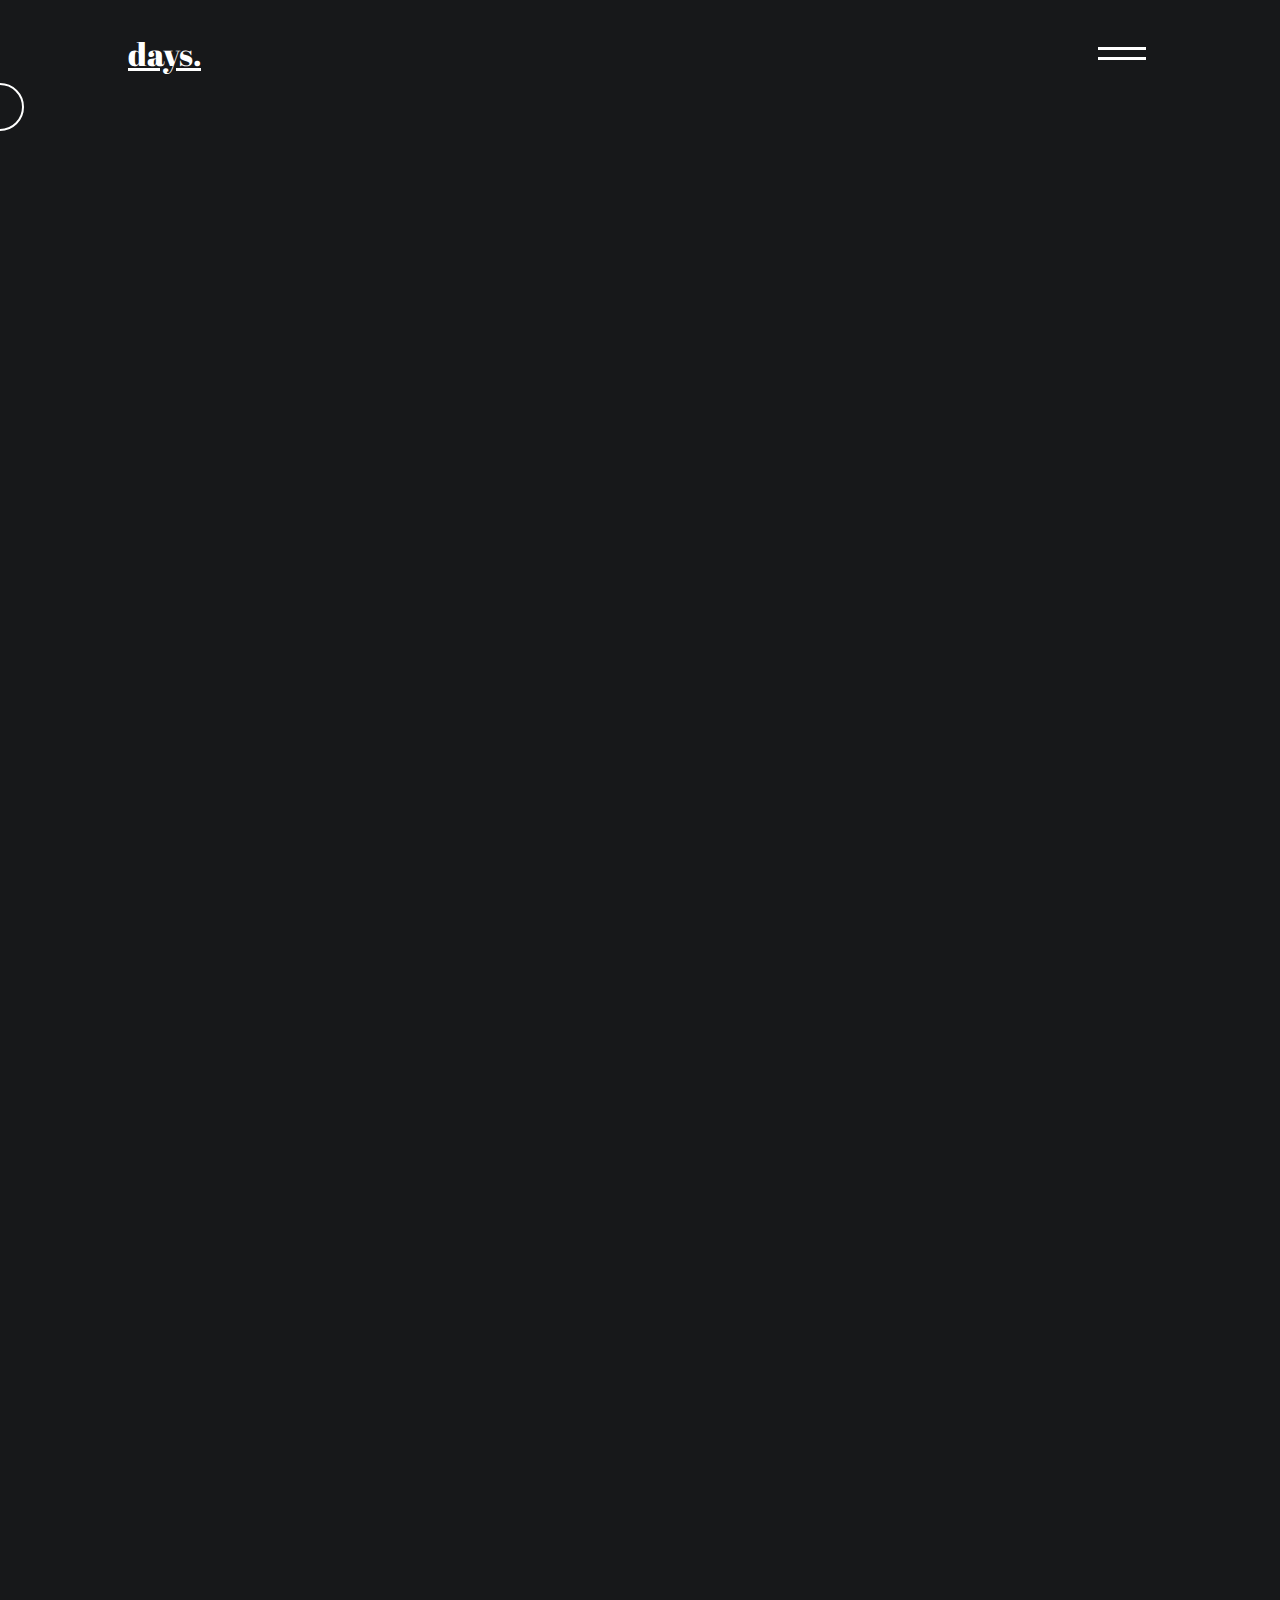
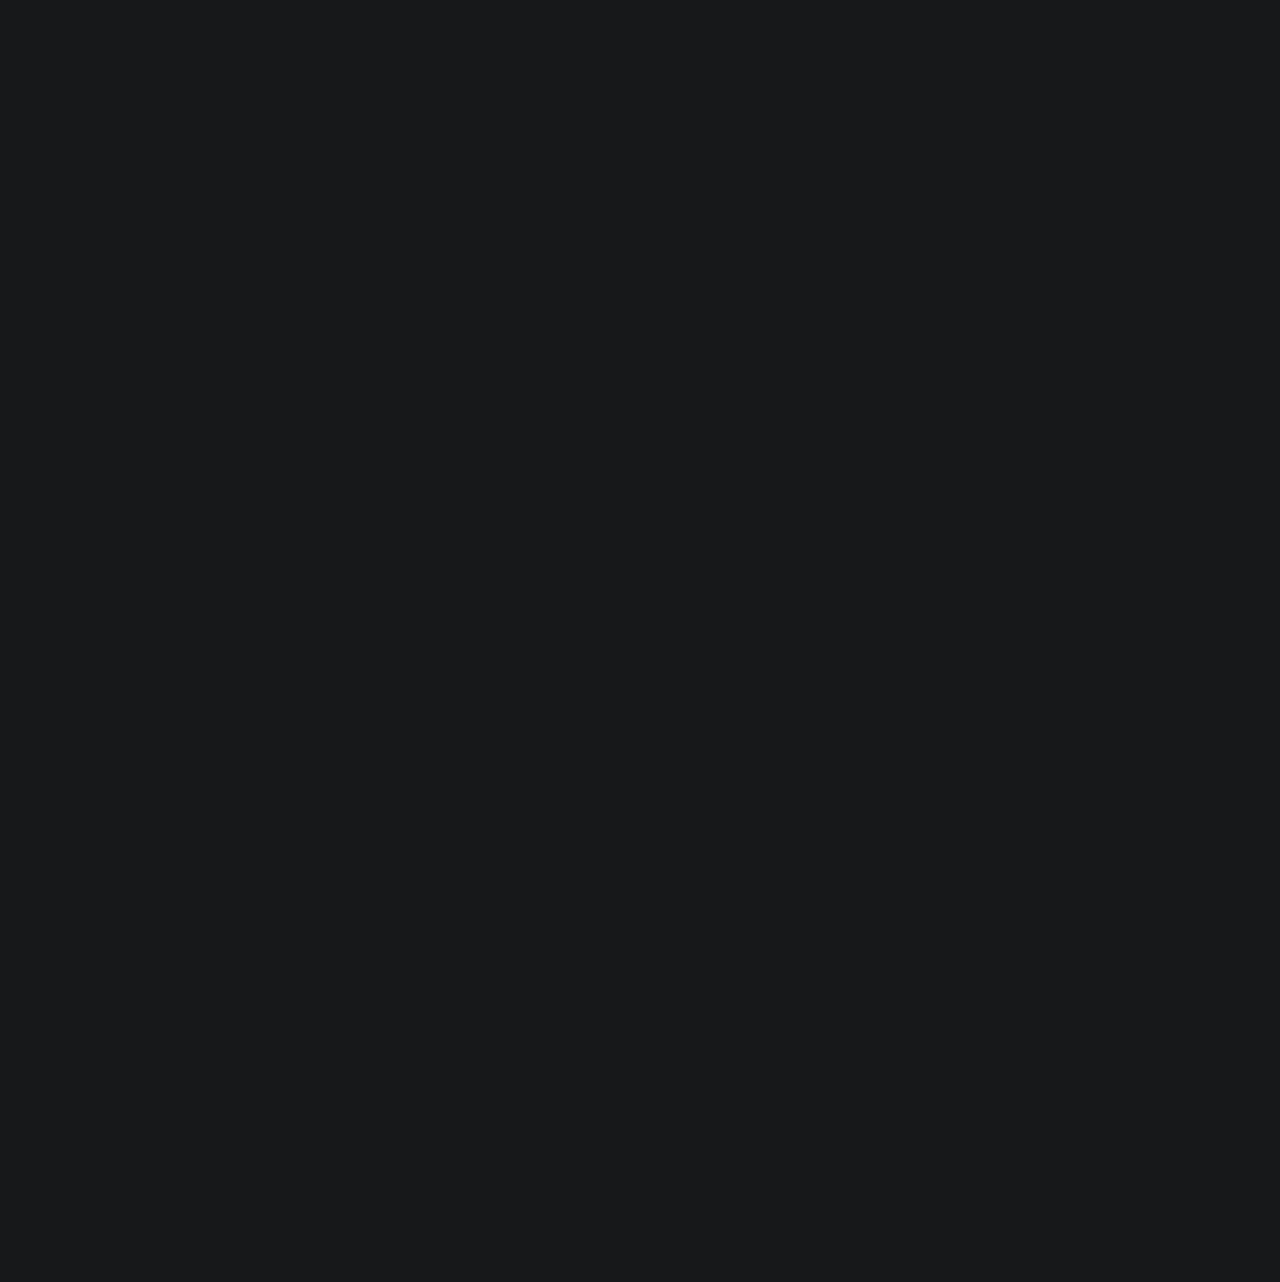
<file: index.html>
<!DOCTYPE html>
<html lang="en">
  <head>
    <meta charset="UTF-8" />
    <meta name="viewport" content="width=device-width, initial-scale=1.0" />
    <title>Travel Website</title>
    <link
      href="https://fonts.googleapis.com/css2?family=Abril+Fatface&family=Montserrat&display=swap"
      rel="stylesheet"
    />
    <link rel="stylesheet" href="./styles/style.css" />
  </head>
  <body>
    <header class="nav-header">
      <h1><a href="./index.html" id="logo">days.</a></h1>
      <div class="burger">
        <div class="line1"></div>
        <div class="line2"></div>
      </div>
    </header>
    <main>
      <section class="mountain slide">
        <div class="hero-img">
          <img src="./images/forest.png" alt="forest image" />
          <div class="reveal-img"></div>
        </div>
        <div class="hero-desc">
          <div class="title">
            <h2>
              Freedom at your <span class="mountain-span">fingertips.</span>
            </h2>
            <div class="title-swipe t-swipe1"></div>
          </div>
          <p>
            Lorem ipsum dolor sit, amet consectetur adipisicing elit. Itaque
            rerum cum, optio voluptas quam aliquam? Dolorem at culpa velit iste!
          </p>
          <a class="explore mountain-exp">Explore</a>
          <div class="reveal-text"></div>
        </div>
      </section>
      <section class="hike slide">
        <div class="hero-img">
          <img src="./images/hike.png" alt="hike image" />
          <div class="reveal-img"></div>
        </div>
        <div class="hero-desc">
          <div class="title">
            <h2>
              Feel your <span class="hike-span">blood boiling</span> exploring
              nature.
            </h2>
            <div class="title-swipe t-swipe2"></div>
          </div>
          <p>
            Lorem ipsum dolor sit, amet consectetur adipisicing elit. Itaque
            rerum cum, optio voluptas quam aliquam? Dolorem at culpa velit iste!
          </p>
          <a class="explore hike-exp">Explore</a>
          <div class="reveal-text"></div>
        </div>
      </section>
      <section class="fashion slide">
        <div class="hero-img">
          <img src="./images/fashion.png" alt="fashion image" />
          <div class="reveal-img"></div>
        </div>
        <div class="hero-desc">
          <div class="title">
            <h2>
              Fashion <span class="fashion-span">made easy</span> for you.
            </h2>
            <div class="title-swipe t-swipe3"></div>
          </div>
          <p>
            Lorem ipsum dolor sit, amet consectetur adipisicing elit. Itaque
            rerum cum, optio voluptas quam aliquam? Dolorem at culpa velit iste!
          </p>
          <a class="explore fashion-exp">Explore</a>
          <div class="reveal-text"></div>
        </div>
      </section>
    </main>
    <nav class="nav-bar">
      <ul class="nav-links">
        <h3>Twitter</h3>
        <h3>Youtube</h3>
        <h3>Instagram</h3>
      </ul>
      <div class="contact">
        <h2>Stay in touch.</h2>
        <p>
          Lorem, ipsum dolor sit amet consectetur adipisicing elit. Aut quam
          fugit animi vel, sed eveniet recusandae? Perspiciatis nam tempore
          dignissimos.
        </p>
      </div>
    </nav>
    <div class="cursor">
      <span class="cursor-text"></span>
    </div>
    <div class="swipe swipe1"></div>
    <div class="swipe swipe2"></div>
    <div class="swipe swipe3"></div>
    <script src="./app.js"></script>
  </body>
</html>
</file>
<file: styles/style.css>
* {
  padding: 0;
  margin: 0;
  -webkit-box-sizing: border-box;
          box-sizing: border-box;
}

body {
  background: #17181a;
  font-family: "Montserrat", sans-serif;
  overflow-x: hidden;
  position: relative;
}

main {
  position: absolute;
}

.slide {
  min-height: 100vh;
  margin: 0 auto;
  width: 80%;
  display: -webkit-box;
  display: -ms-flexbox;
  display: flex;
  -webkit-box-orient: horizontal;
  -webkit-box-direction: normal;
      -ms-flex-direction: row;
          flex-direction: row;
  -webkit-box-align: center;
      -ms-flex-align: center;
          align-items: center;
  -webkit-box-pack: justify;
      -ms-flex-pack: justify;
          justify-content: space-between;
  color: white;
  background: #17181a;
}

.slide .hero-desc {
  display: -webkit-box;
  display: -ms-flexbox;
  display: flex;
  -webkit-box-orient: vertical;
  -webkit-box-direction: normal;
      -ms-flex-direction: column;
          flex-direction: column;
  -webkit-box-align: center;
      -ms-flex-align: center;
          align-items: center;
  -webkit-box-pack: center;
      -ms-flex-pack: center;
          justify-content: center;
  -webkit-box-flex: 1;
      -ms-flex: 1;
          flex: 1;
  -ms-flex-preferred-size: 25rem;
      flex-basis: 25rem;
  padding-left: 5rem;
  position: relative;
}

.slide .hero-desc h2 {
  font-family: "Abril Fatface", sans-serif;
  font-weight: 400;
  font-size: 5rem;
}

.slide .hero-desc p {
  padding: 3rem 0rem;
  font-size: 1.5rem;
  color: #dfdfe9;
}

.slide .hero-desc .explore {
  padding: 1rem 2rem;
  border: 1px solid white;
  font-size: 1rem;
  text-decoration: none;
  -ms-flex-item-align: start;
      align-self: flex-start;
  color: white;
  cursor: pointer;
}

.slide .hero-img {
  overflow: hidden;
  position: relative;
  -webkit-box-flex: 1;
      -ms-flex: 1;
          flex: 1;
  -ms-flex-preferred-size: 25rem;
      flex-basis: 25rem;
}

.slide .hero-img img {
  width: 100%;
  height: auto;
  -o-object-fit: cover;
     object-fit: cover;
}

.slide .fashion-span {
  color: #ff8b5d;
}

.slide .mountain-span {
  color: #567ce4;
}

.slide .hike-span {
  color: #a76ee7;
}

.slide .reveal-img,
.slide .reveal-text {
  position: absolute;
  background: #17181a;
  width: 100%;
  height: 150%;
  top: -15%;
  left: 0;
}

.cursor {
  width: 3rem;
  height: 3rem;
  border: 2px solid white;
  border-radius: 50%;
  position: absolute;
  -webkit-transform: translate(-50%, -50%);
          transform: translate(-50%, -50%);
  pointer-events: none;
  -webkit-transition: all 0.5s ease-in-out;
  transition: all 0.5s ease-in-out;
  -webkit-transition-property: background, -webkit-transform;
  transition-property: background, -webkit-transform;
  transition-property: background, transform;
  transition-property: background, transform, -webkit-transform;
  -webkit-transform-origin: 75% 75%;
          transform-origin: 75% 75%;
}

.cursor .cursor-text {
  position: absolute;
  top: 50%;
  left: 50%;
  -webkit-transform: translate(-50%, -50%);
          transform: translate(-50%, -50%);
  font-size: 0.5rem;
}

.nav-active {
  background: #567ce4;
  -webkit-transform: scale(3);
          transform: scale(3);
}

.explore-active {
  background: white;
  -webkit-transform: scale(3);
          transform: scale(3);
}

.title {
  position: relative;
  overflow: hidden;
}

.title-swipe {
  width: 100%;
  height: 100%;
  top: 0;
  left: 0;
  position: absolute;
  mix-blend-mode: darken;
  -webkit-transform: translateY(100%);
          transform: translateY(100%);
}

.t-swipe1 {
  background: #567ce4;
}

.t-swipe2 {
  background: #a76ee7;
}

.t-swipe3 {
  background: #ff8b5d;
}

.swipe {
  position: fixed;
  width: 100%;
  height: 100%;
  top: 0;
  left: 0;
  -webkit-transform: translateX(-100%);
          transform: translateX(-100%);
}

.swipe1 {
  background: #a76ee7;
  z-index: 5;
}

.swipe2 {
  background: #567ce4;
  z-index: 4;
}

.swipe3 {
  background: #ff8b5d;
  z-index: 3;
}

.hide {
  overflow: hidden;
}

.scrollmagic-pin-spacer {
  position: static !important;
}

@media screen and (max-width: 1500px) {
  .slide .hero-img {
    height: 35vh;
  }
}

@media screen and (max-width: 1024px) {
  main {
    width: 100%;
    margin: 0;
  }
  .slide {
    display: block;
    width: 100%;
    text-align: center;
  }
  .slide .hero-desc {
    padding: 0;
  }
  .slide .hero-desc h2 {
    font-size: 1.6rem;
    padding: 1rem 0rem;
  }
  .slide .hero-desc p {
    padding: 2rem 1rem;
    font-size: 1rem;
    line-height: 1.5rem;
  }
  .slide .hero-img {
    padding-top: 4rem;
  }
  .slide .explore {
    width: 60%;
    margin: auto;
  }
}

.nav-header {
  min-height: 10vh;
  font-size: 1rem;
  display: -webkit-box;
  display: -ms-flexbox;
  display: flex;
  -webkit-box-orient: horizontal;
  -webkit-box-direction: normal;
      -ms-flex-direction: row;
          flex-direction: row;
  -webkit-box-align: center;
      -ms-flex-align: center;
          align-items: center;
  -webkit-box-pack: justify;
      -ms-flex-pack: justify;
          justify-content: space-between;
  color: white;
  width: 80%;
  margin: auto;
  padding: 2rem 0rem;
  position: relative;
  z-index: 2;
}

.nav-header #logo {
  color: white;
  font-family: "Abril Fatface", sans-serif;
  font-weight: 400;
}

.nav-header .burger {
  cursor: pointer;
}

.nav-header .burger .line1,
.nav-header .burger .line2 {
  width: 3rem;
  height: 0.2rem;
  margin: 0.4rem;
  background: white;
  cursor: none;
  pointer-events: none;
}

.nav-bar {
  position: fixed;
  top: 0;
  left: 0;
  width: 100%;
  height: 100%;
  background: white;
  display: -webkit-box;
  display: -ms-flexbox;
  display: flex;
  -webkit-box-orient: horizontal;
  -webkit-box-direction: normal;
      -ms-flex-direction: row;
          flex-direction: row;
  -webkit-box-align: center;
      -ms-flex-align: center;
          align-items: center;
  -ms-flex-pack: distribute;
      justify-content: space-around;
  z-index: 1;
  opacity: 1;
  -webkit-clip-path: circle(50px at 100% -10%);
          clip-path: circle(50px at 100% -10%);
}

.nav-bar .nav-links {
  font-size: 4rem;
  -ms-flex-preferred-size: 30rem;
      flex-basis: 30rem;
}

.nav-bar .nav-links h3 {
  padding: 3rem 0rem;
}

.nav-bar .contact {
  -ms-flex-preferred-size: 30rem;
      flex-basis: 30rem;
}

.nav-bar .contact h2 {
  font-size: 5rem;
  padding: 2rem 0rem;
}

.nav-bar .contact p {
  font-size: 1.5rem;
  line-height: 2rem;
}

@media screen and (max-width: 1024px) {
  .nav-bar {
    display: block;
  }
  .nav-bar .nav-links {
    padding-top: 5rem;
    font-size: 2rem;
    text-align: center;
  }
  .nav-bar .contact {
    text-align: center;
  }
  .nav-bar .contact h2 {
    font-size: 3rem;
  }
  .nav-bar .contact p {
    font-size: 1.2rem;
    padding: 2rem;
  }
}

.detail-slide {
  min-height: 90vh;
  display: -webkit-box;
  display: -ms-flexbox;
  display: flex;
  -webkit-box-orient: horizontal;
  -webkit-box-direction: normal;
      -ms-flex-direction: row;
          flex-direction: row;
  -webkit-box-align: center;
      -ms-flex-align: center;
          align-items: center;
  -webkit-box-pack: center;
      -ms-flex-pack: center;
          justify-content: center;
  width: 70%;
  margin: auto;
  color: white;
  margin-top: 5rem;
  -ms-flex-wrap: wrap;
      flex-wrap: wrap;
  position: relative;
}

.detail-slide .project-img {
  height: 70vh;
  -ms-flex-preferred-size: 35rem;
      flex-basis: 35rem;
}

.detail-slide .project-img img {
  width: 100%;
  height: 100%;
  -o-object-fit: cover;
     object-fit: cover;
}

.detail-slide .project-text {
  -webkit-box-flex: 1;
      -ms-flex: 1;
          flex: 1;
  position: relative;
  -ms-flex-preferred-size: 25rem;
      flex-basis: 25rem;
}

.detail-slide .project-text h1 {
  font-size: 6rem;
  padding: 5rem 0rem;
}

.detail-slide .project-text p {
  font-size: 2rem;
  padding: 2rem 2rem 0rem 0rem;
  margin-bottom: 10rem;
}

.detail-slide .project-nr {
  font-size: 15rem;
  position: absolute;
  left: 45%;
  bottom: 10%;
  color: white;
  opacity: 0.2;
}

.project1 h1 {
  color: #ff8b5d;
}

.project2 h1 {
  color: #a76ee7;
}

.project3 h1 {
  color: #567ce4;
}

@media screen and (max-width: 1500px) {
  .detail-slide .project-text h1 {
    font-size: 3rem;
    padding: 1rem 0rem;
  }
  .detail-slide .project-text p {
    font-size: 2rem;
  }
  .detail-slide .project-img img {
    height: 50vh;
    -o-object-position: top;
       object-position: top;
  }
}

@media screen and (max-width: 1024px) {
  .detail-slide {
    width: 100%;
    text-align: center;
  }
  .detail-slide .project-text h1 {
    margin: 2rem 0rem;
  }
  .detail-slide .project-text p {
    margin-bottom: 5rem;
    padding: 0;
    font-size: 1.5rem;
  }
  .detail-slide .project-nr {
    font-size: 10rem;
  }
}
/*# sourceMappingURL=style.css.map */
</file>
